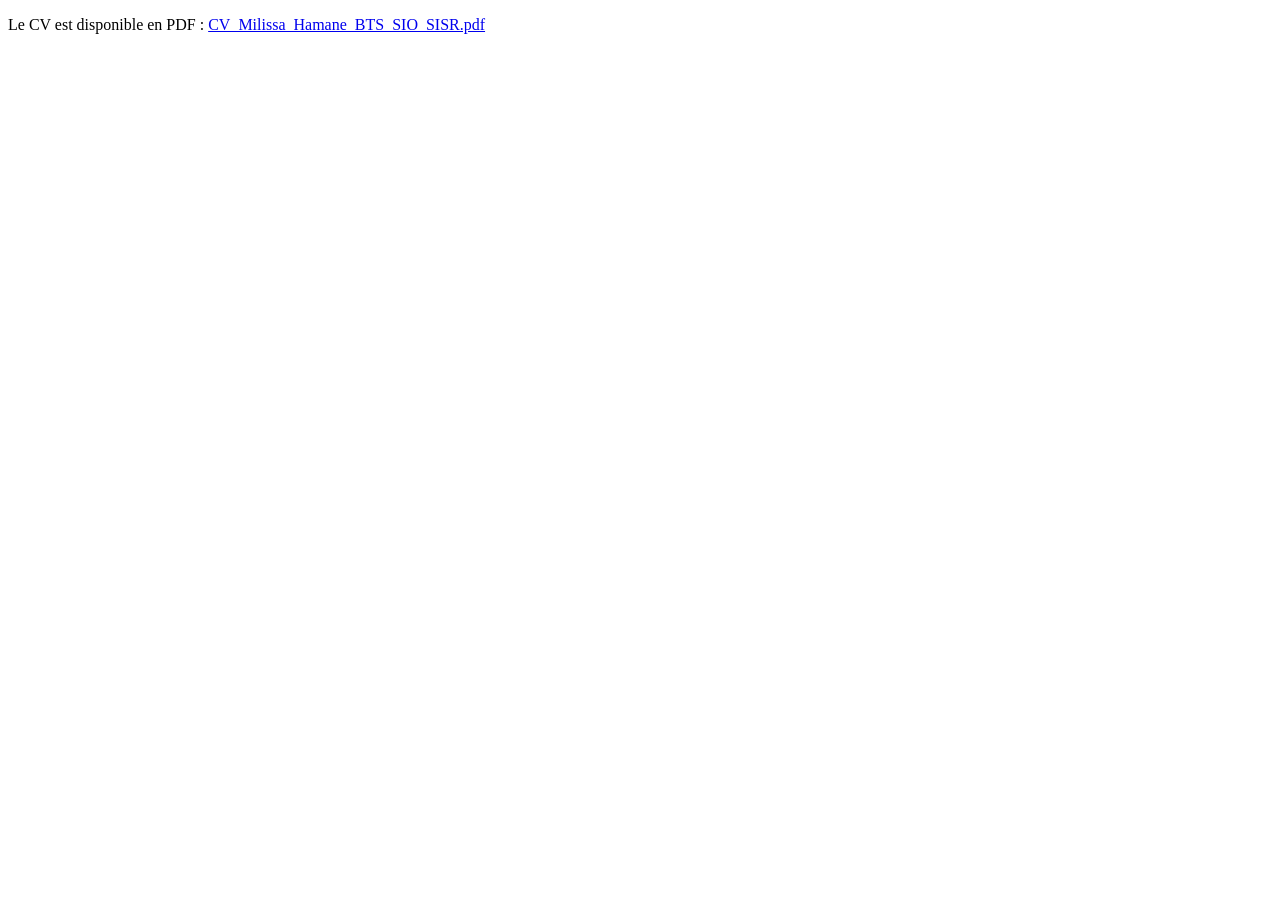
<file: cv.html>
<!doctype html>
<html lang="fr">
<head>
  <meta charset="utf-8">
  <title>CV – Milissa Hamane</title>
  <meta name="robots" content="noindex">
  <meta http-equiv="refresh" content="0; url=docs/cv-milissa-hamane.pdf">
  <link rel="canonical" href="https://milissa.hamane.mds-nantes.fr/docs/cv-milissa-hamane.pdf">
</head>
<body>
  <p>Le CV est disponible en PDF : <a href="docs/cv-milissa-hamane.pdf">CV_Milissa_Hamane_BTS_SIO_SISR.pdf</a></p>
</body>
</html>
</file>
